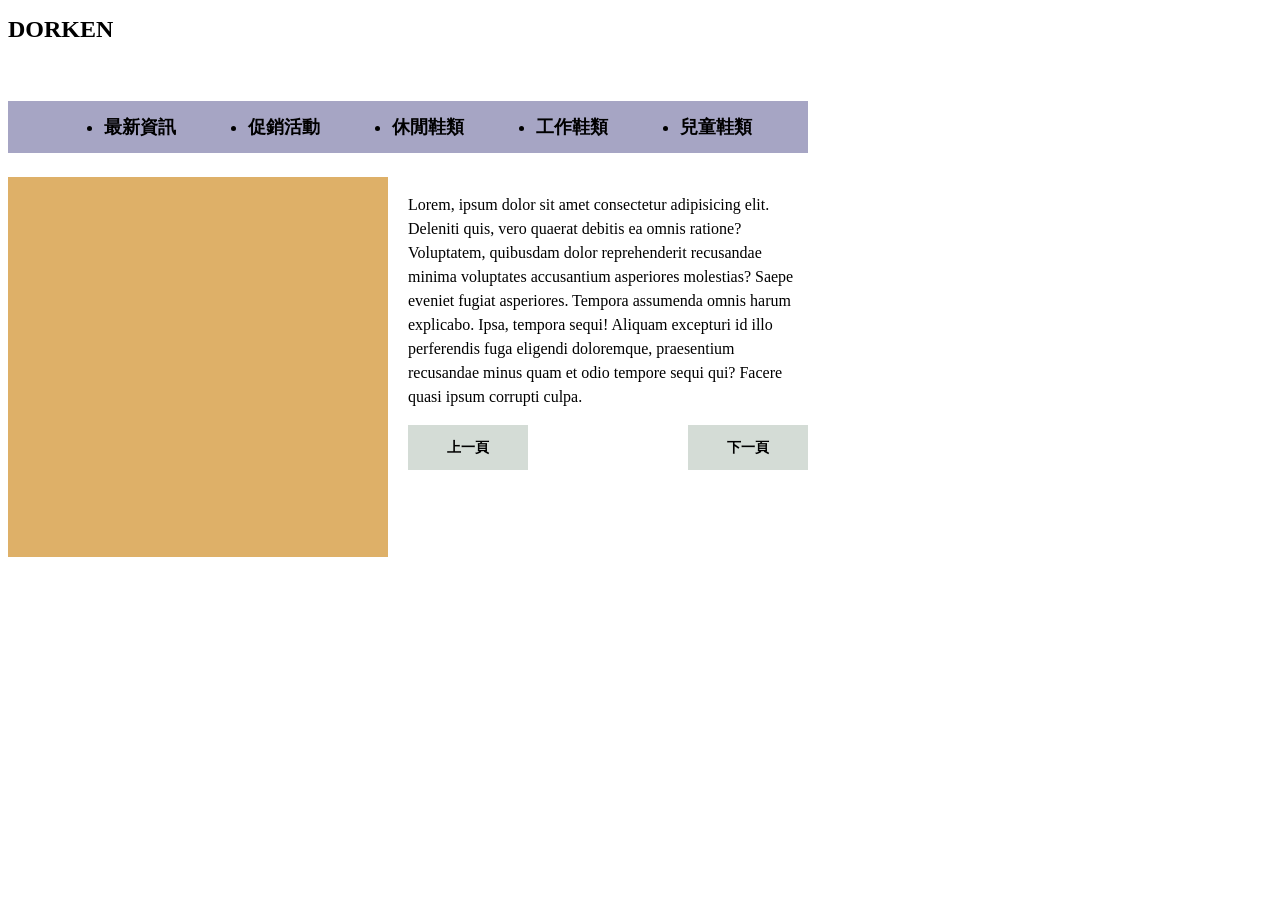
<file: day10.html>
<!DOCTYPE html>
<html lang="en">
<head>
    <meta charset="UTF-8">
    <meta name="viewport" content="width=device-width, initial-scale=1.0">
    <title>Document</title>
    <link rel="stylesheet" href="css/day10.css">
</head>


<body>
    <div class="wrap">
  <h1>DORKEN</h1>
  <ul class="nav">
    <li><a class="navBtn" href="#">最新資訊</a></li>
    <li><a class="navBtn" href="#">促銷活動</a></li>
    <li><a class="navBtn" href="#">休閒鞋類</a></li>
    <li><a class="navBtn" href="#">工作鞋類</a></li>
    <li><a class="navBtn" href="#">兒童鞋類</a></li>
  </ul>
  <div class="content">
    <div class="box"></div>
    <div class="information">
      <p class="txt">Lorem, ipsum dolor sit amet consectetur adipisicing elit. Deleniti quis, vero quaerat debitis ea omnis ratione? Voluptatem, quibusdam dolor reprehenderit recusandae minima voluptates accusantium asperiores molestias? Saepe eveniet fugiat asperiores.
        Tempora assumenda omnis harum explicabo. Ipsa, tempora sequi! Aliquam excepturi id illo perferendis fuga eligendi doloremque, praesentium recusandae minus quam et odio tempore sequi qui? Facere quasi ipsum corrupti culpa.</p>
      <div class="btn">
        <a href="#">上一頁</a>
        <a href="#">下一頁</a>
      </div> 
    </div>
  </div>
</div>
</body>
</html>
</file>
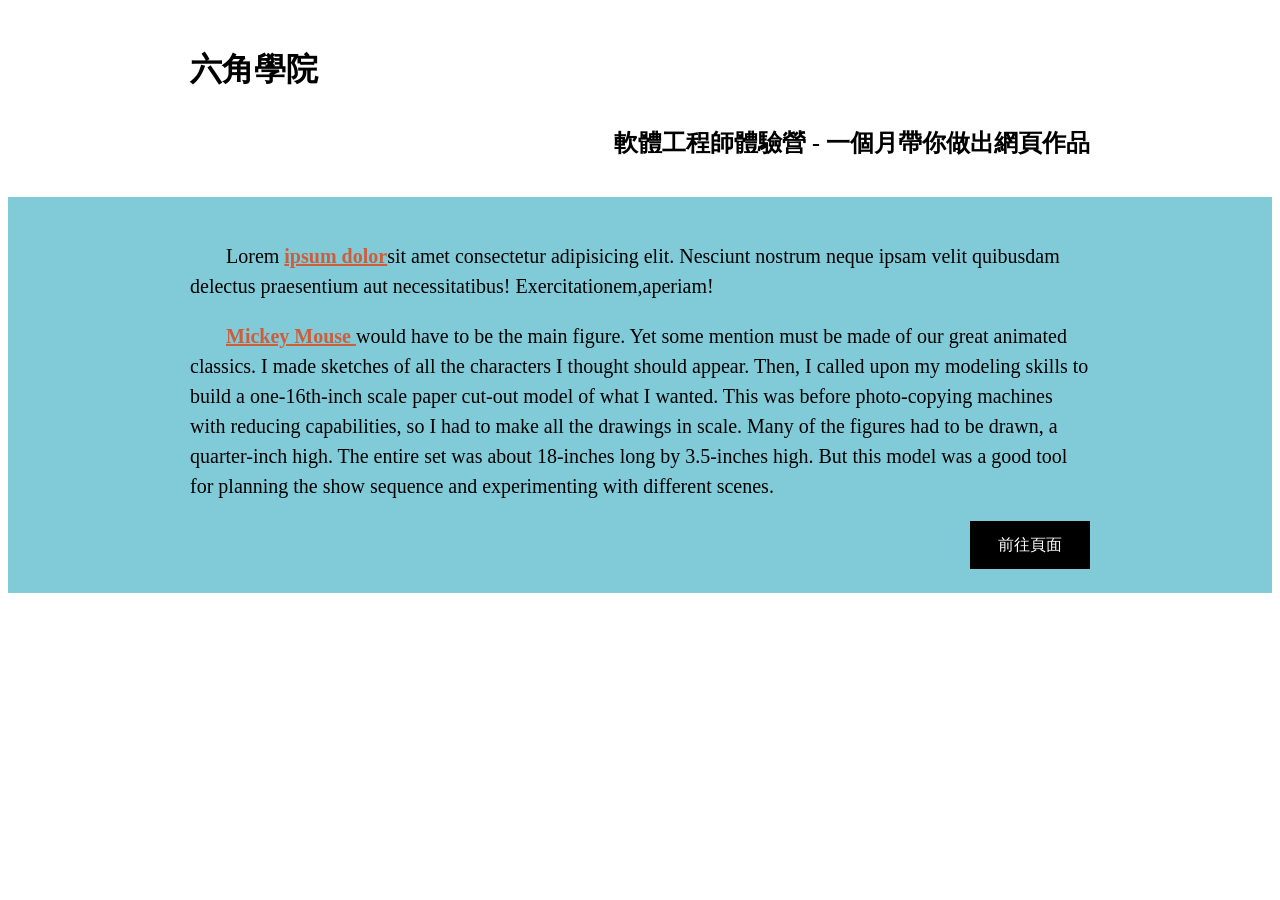
<file: day2.html>
<!doctype html>
<html lang="en">

<head>
  <meta charset="UTF-8" />
  <meta name="viewport" content="width=device-width, initial-scale=1.0" />
  <title>Document</title>
  <link rel="stylesheet" href="css/style2.css" />
</head>

<div class="container">
  <div class="header">
    <h1>六角學院</h1>
    <h2>軟體工程師體驗營 - 一個月帶你做出網頁作品</h2>
  </div>
</div>

<div class="content">
  <div class="container">
    <p>
       Lorem <span class="highlight">ipsum dolor</span>sit amet consectetur adipisicing elit. Nesciunt nostrum neque ipsam velit quibusdam delectus praesentium aut necessitatibus! Exercitationem,aperiam!
    </p>
    <p>
      <span class="highlight">Mickey Mouse </span>would have to be the main figure. Yet some mention must be made of our great animated classics. I made sketches of all the characters I thought should appear. Then, I called upon my modeling skills to build a one-16th-inch scale paper cut-out model of what I wanted. This was before photo-copying machines with reducing capabilities, so I had to make all the drawings in scale. Many of the figures had to be drawn, a quarter-inch high. The entire set was about 18-inches long by 3.5-inches high. But this model was a good tool for planning the show sequence and experimenting with different scenes.
    </p>
    <a class="link" href="https://imgur.com/tAJAG6m" target="_blank">前往頁面</a>
  </div>
</div>
</file>
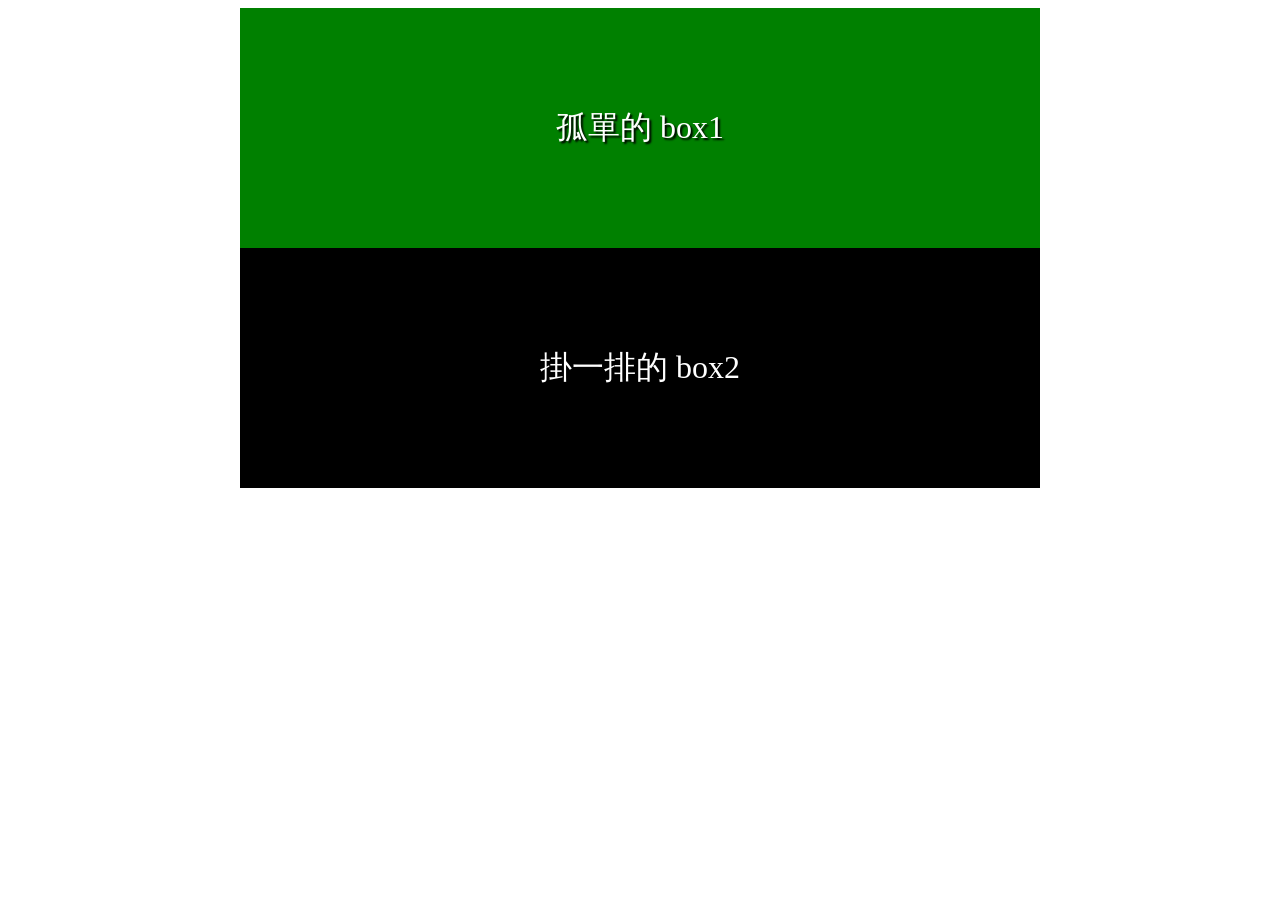
<file: day5html.html>
<!doctype html>
<html lang="en">

<head>
  <meta charset="UTF-8" />
  <meta name="viewport" content="width=device-width, initial-scale=1.0" />
  <title>Document</title>
  <link rel="stylesheet" href="css/day5.css" />
</head>

<div class="content">
  <div class="box box1">
    <p>孤單的 box1</p>
  </div>
  <div class="box box2">
    <p>掛一排的 box2</p>
  </div>
</div>
</file>
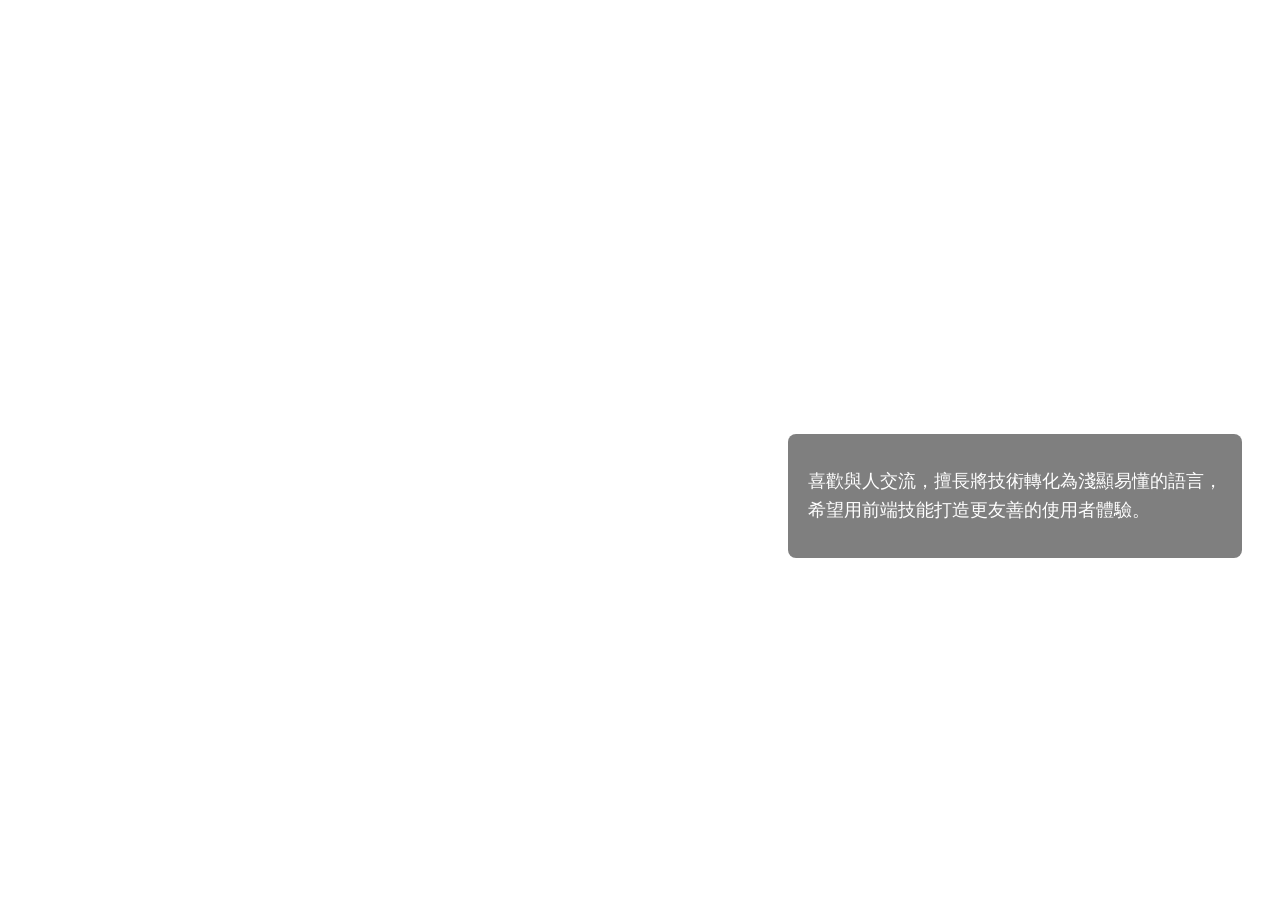
<file: day6.html>
<!DOCTYPE html>
<html lang="en">
<head>
    <meta charset="UTF-8">
    <meta name="viewport" content="width=device-width, initial-scale=1.0">
    <title>Document</title>
    <link rel="stylesheet" href="css/day6.css">
</head>
<body>
<div class="banner">
  <div class="overlay"></div>

  <div class="banner-text">
    <h1>Alyse Wang</h1>
    <p>前端工程師 & 職涯諮詢師</p>
  </div>

  <div class="intro">
    <p>
      喜歡與人交流，擅長將技術轉化為淺顯易懂的語言，<br>
      希望用前端技能打造更友善的使用者體驗。
    </p>
  </div>
</div>
</body>
</html>
</file>
<file: css/day10.css>
*,
*::befor,
*::after {
  box-sizing: border-box;
}


.wrap {
    width: 800px;
    width: 50% auto;
}

h1 {
    font-size: 24px;
    font-weight: bold;
    padding-bottom: 40px;
}

.nav {
    display: flex;
    justify-content: center;
    align-items: center;
    background: #A6A5C4;
    font-size: 18px;
    font-weight: bold;
    margin-bottom: 24px;
}

.nav li {
    margin-right: 36px;
    margin-left: 36px;
}


.nav a {
    display: block;
    padding: 14px 0;
}



.navBtn {
    text-decoration: none;
    color: #000;
}

.navBtn:hover {
    color: #fff;
}

.content {
    display: flex;
    justify-content: space-between;
}

.box {
    width: 380px;
    height: 380px;
    background: #DEB068;
}

.information {
    width: 400px;
    height: 14px;
    line-height: 1.5;
    display: flex;
    flex-direction: column;
    justify-content: space-between;
}

.btn {
    display: flex;
    justify-content: space-between;
}

.btn a {
    display: block;
    width: 120px;
    background: #d4dcd6;
    text-align: center;
    padding: 12px 0;
    text-decoration: none;
    color: #000;
    font-weight: bold;
    font-size: 14px;
}

.btn a:hover {
    background: #44617b;
    color: #fff;
}
</file>
<file: css/style2.css>
*,*::before,*::after {
  box-sizing: border-box;
}

body{
  line-height:1.5;
}

.container{
  width: 900px;
  margin: 0 auto;
}

.header{
  padding: 16px 0;
}

h1{
  font-size: 32px;
  font-weight: bold;
  color: #000;
  margin-bottom: 32px;
}

h2{
  font-size: 24px;
  font-weight: bold;
  color: #000;
  text-align: right;
}

.content{
  background-color: #81cbd8;
  padding: 24px 0;
}

p{
  font-size: 20px;
  color: #000;
  text-indent: 36px;
}

.highlight{
  color: #cd5e3c;
  font-weight: bold;
  text-decoration: underline;
}

.link{
  color: #fff;
  background-color: #000;
  display: block;
  width: 120px;
  text-align: center;
  text-decoration: none;
  padding: 12px 0;
  margin-left: auto;
}
</file>
<file: css/day5.css>
*,
*::before,
*::after {
  box-sizing: border-box;
}

.wrap {
  max-width: 800px;
  margin: 0 auto;
  padding: 30px;
}

/* 
已經設置的樣式都不需要改 
同學只需添加背景跟文字顏色即可
*/

.content {
  max-width: 800px;
  margin: 0 auto 50px;
  font-size: 32px;
  text-shadow: 2px 2px 2px #000;
}

.box {
  display: flex;
  align-items: center;
  justify-content: center;
}

.box1 {
  height: 240px;
  background-color:green;
  background-image: url("https://i.ibb.co/3yhw5PR/string-of-beads.png");
  color: white;
  background-repeat: no-repeat;
  background-position: center;
}

.box2 {
  height: 240px;
  background-color: black;
  background-image: url("https://i.ibb.co/3yhw5PR/string-of-beads.png");
  color: white;
  background-repeat: repeat-x;
}
</file>
<file: css/day6.css>
/* banner 背景，請修改此部分 */
.banner {
  width: 100%;
  height: 500px;
  background-image: url('https://picsum.photos/1600/900?random=8');
  background-size: cover;
  background-position: center;
  background-repeat: no-repeat;
  overflow: visible;
  position: relative;
}

/* banner 文字，請修改此部分 */
.banner-text {
  transform: translate(-50%, -50%);
  color: white;
  text-align: center;
  z-index: 1;
  position: absolute;
  top: 50%;
  left: 50%;
}

/* 右下角介紹文字，請修改此部分 */
.intro {
  z-index: 1;
  background: rgba(0, 0, 0, 0.5);
  padding: 15px 20px;
  border-radius: 8px;
  font-size: 18px;
  line-height: 1.6;
  max-width: 500px;
  color: #fff;
  position: absolute;
  bottom: -50px;
  right: 30px;
}

.banner-text h1 {
  font-size: 68px;
  margin-bottom: 10px;
}

.banner-text p {
  font-size: 20px;
}
</file>
